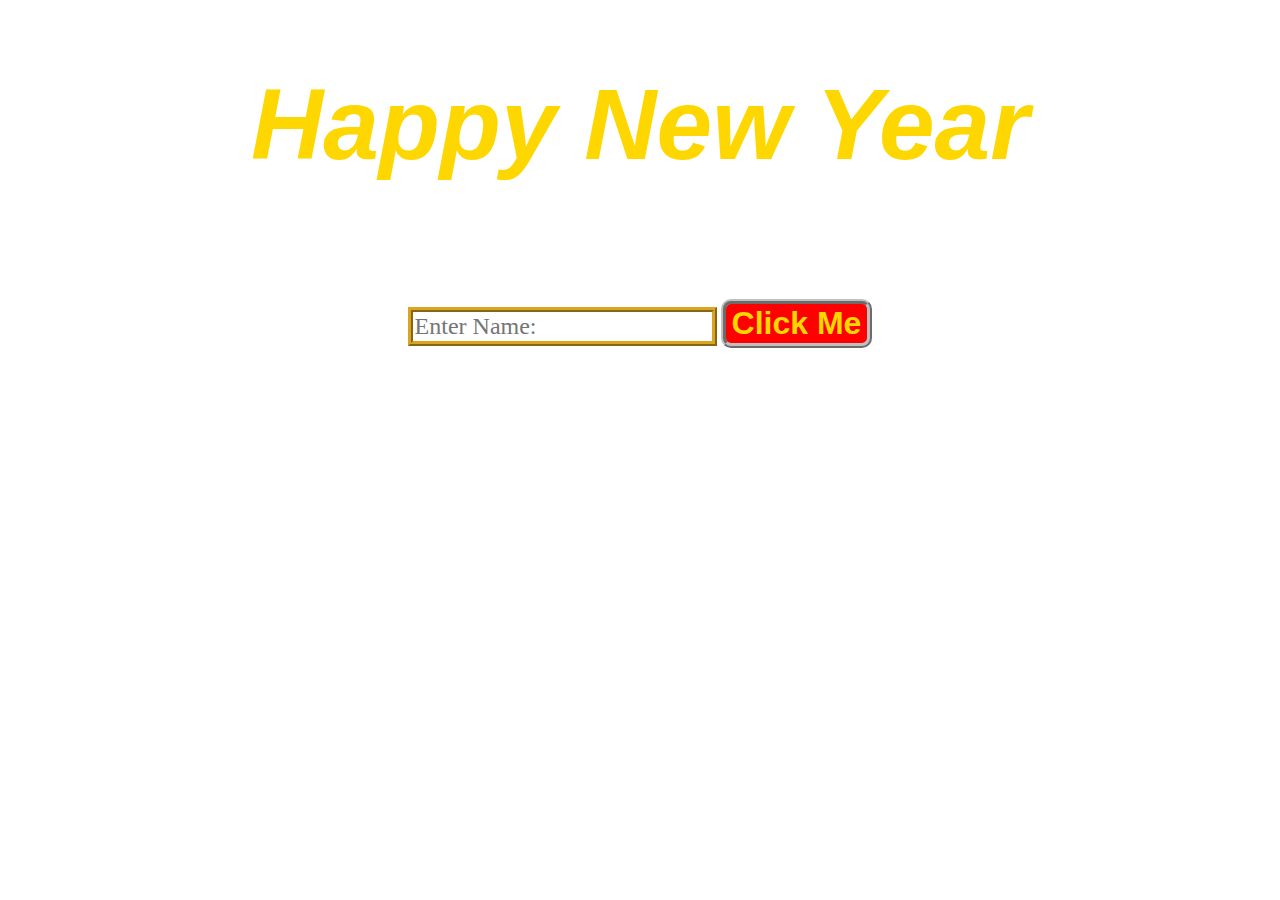
<file: index.html>
<!DOCTYPE html>
<html lang="en">
<head>
    <meta charset="UTF-8">
    <meta name="viewport" content="width=device-width, initial-scale=1.0">
    <title>Happy New Year</title>
    <link rel="stylesheet" type="text/css" href="style.css">
    <script src="main.js"></script>
</head>
<body background="https://i0.wp.com/www.factfc.com/wp-content/uploads/2023/09/ezgif.com-video-to-gif-8-2.gif?resize=300%2C231&ssl=1">
    <audio src="jingle-family-174542.mp3" id="a1" loop></audio>
    <h1>Happy New Year</h1>
    <input id="username", placeholder="Enter Name: ">
    <button id="btnMain" onclick="addUser()">Click Me</button>
    <footer style="color: white;font-size: larger;margin-top: 260px;text-align: right;">
        Created By - Suryarup
    </footer>
</body>
</html>
</file>
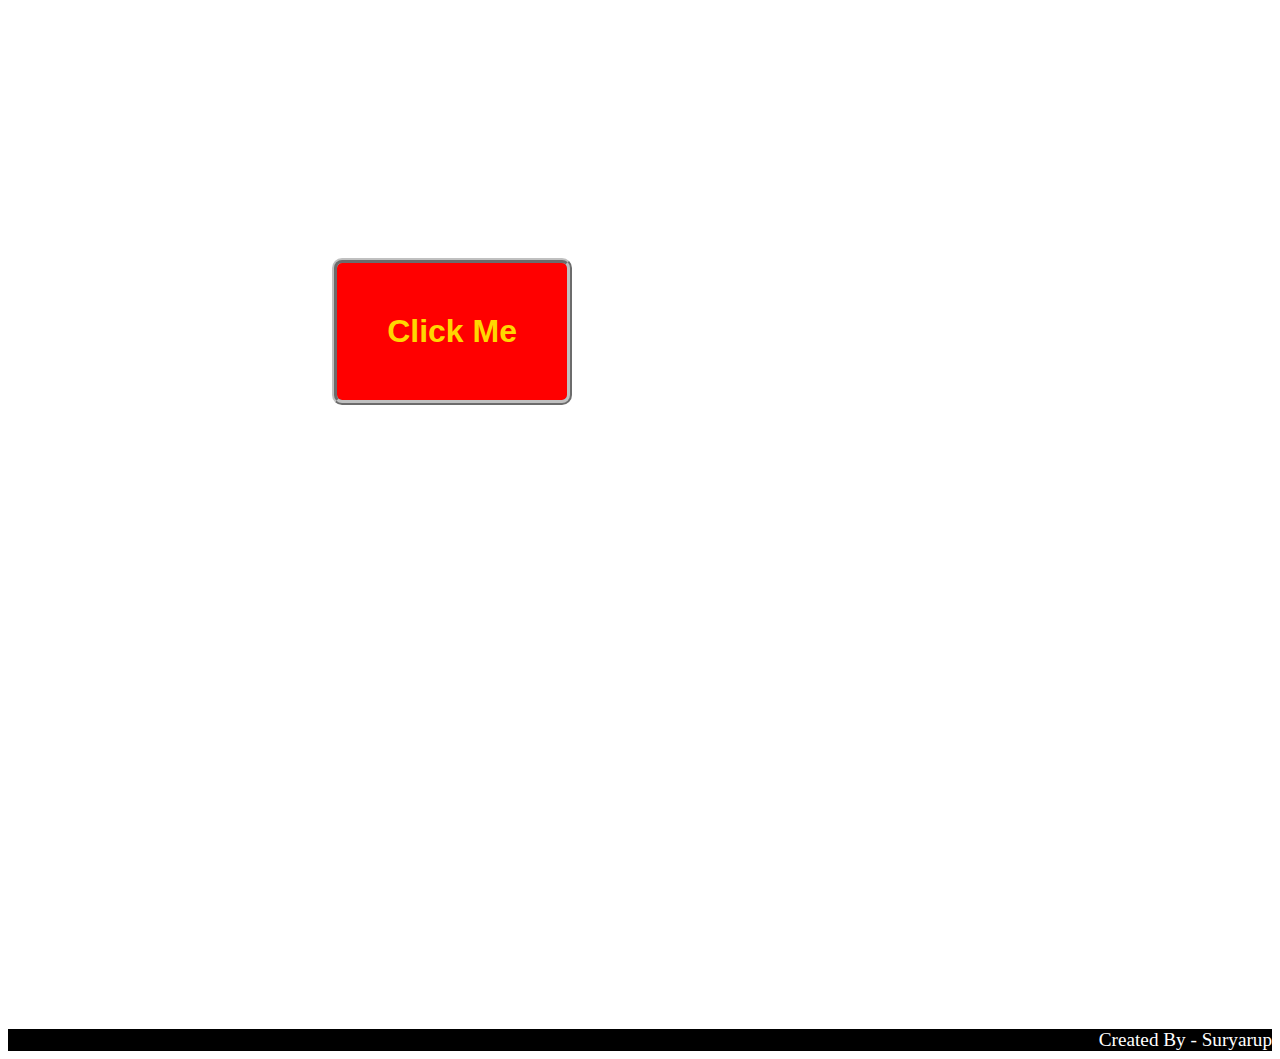
<file: win2.html>
<!DOCTYPE html>
<html lang="en">
<head>
    <meta charset="UTF-8">
    <meta name="viewport" content="width=device-width, initial-scale=1.0">
    <link rel="stylesheet" href="win2.css">
    <title>Main Window</title>
</head>
<body>
    <audio src="jingle-family-174542.mp3" id="a1"></audio>
    <button id="btn1" onclick="playSound()" style="margin-right: 700px; margin-top: 250px;">Click Me</button>
    <div class="main" id="d1">
    <h1 id="mainH", style="text-align: left; color: goldenrod;"></h1>
    <h1>MY MOST BELOVED ONE, I WISH YOU A GREAT AND BLISSFUL NEW YEAR!!!</h1>
    <h1>MAY YOU AND YOUR FAMILY STAY BLSSED. MAY SUCCESS AND PROSPERITY ALWAYS FOLLOW YOU, THIS YEAR AND ALWAYS.</h1>
    <h1>                                                Your Beloved One</h1>
    <h1>                                                SURYARUP</h1>
    </div>
</body>
<footer style="background-color: black;color: white;font-size: larger;">
    Created By - Suryarup
</footer>
<script type="text/javascript">
    document.getElementById("mainH").innerHTML=localStorage.getItem("username");
    localStorage.clear();
    function playSound()
    {
        document.getElementById("d1").style="visibility: visible; margin-top:-250px";
        document.getElementById("btn1").style="visibility: hidden;";
        document.getElementById("a1").play();
    }
</script>
</html>
</file>
<file: style.css>
body{
    text-align: center;
    border: 10px;
    background-repeat: no-repeat;
    background-size: cover;
}
h1{
    font-family: Arial, Helvetica, sans-serif;
    font-style: oblique;
    font-size: 100px;
    font-weight: bolder;
    color: gold;
}
#btnMain{
    background-color: red;
    font-size: xx-large;
    font-weight: bolder;
    color: gold;
    margin-top: 50px;
    margin-bottom: 50px;
    border-width: 5px;
    border-style: ridge;
    border-color: silver;
    box-shadow: 5px;
    border-radius: 10px;
}
#btnMain:hover{
    cursor: pointer;
    color: white;
    border-color: gold;
}
#username{
    font-size: x-large;
    font-family: Georgia, 'Times New Roman', Times, serif;
    border-width: 5px;
    border-color: goldenrod;
    border-style: ridge;
    color: crimson;
}
</file>
<file: win2.css>
body{
    text-align: right;
    border: 10px;
    background-color: black;
    background: url(https://media3.giphy.com/media/26tOZ42Mg6pbTUPHW/giphy.gif);
    background-repeat: no-repeat;
    background-size: cover;
    background-blend-mode: lighten;
}
h1{
    font-family: Arial, Helvetica, sans-serif;
    font-style: oblique;
    font-size: 50px;
    font-weight: bolder;
    color: white;
    background-color: rgba(218, 165, 32, 0.359);
}
#btn1{
    background-color: red;
    font-size: xx-large;
    font-weight: bolder;
    color: gold;
    margin-top: 50px;
    margin-bottom: 50px;
    border-width: 5px;
    border-style: ridge;
    border-color: silver;
    box-shadow: 5px;
    border-radius: 10px;
    padding: 50px;
}
#btn1:hover{
    cursor: pointer;
    color: white;
    border-color: gold;
}
#d1{
    visibility: hidden;
}
</file>
